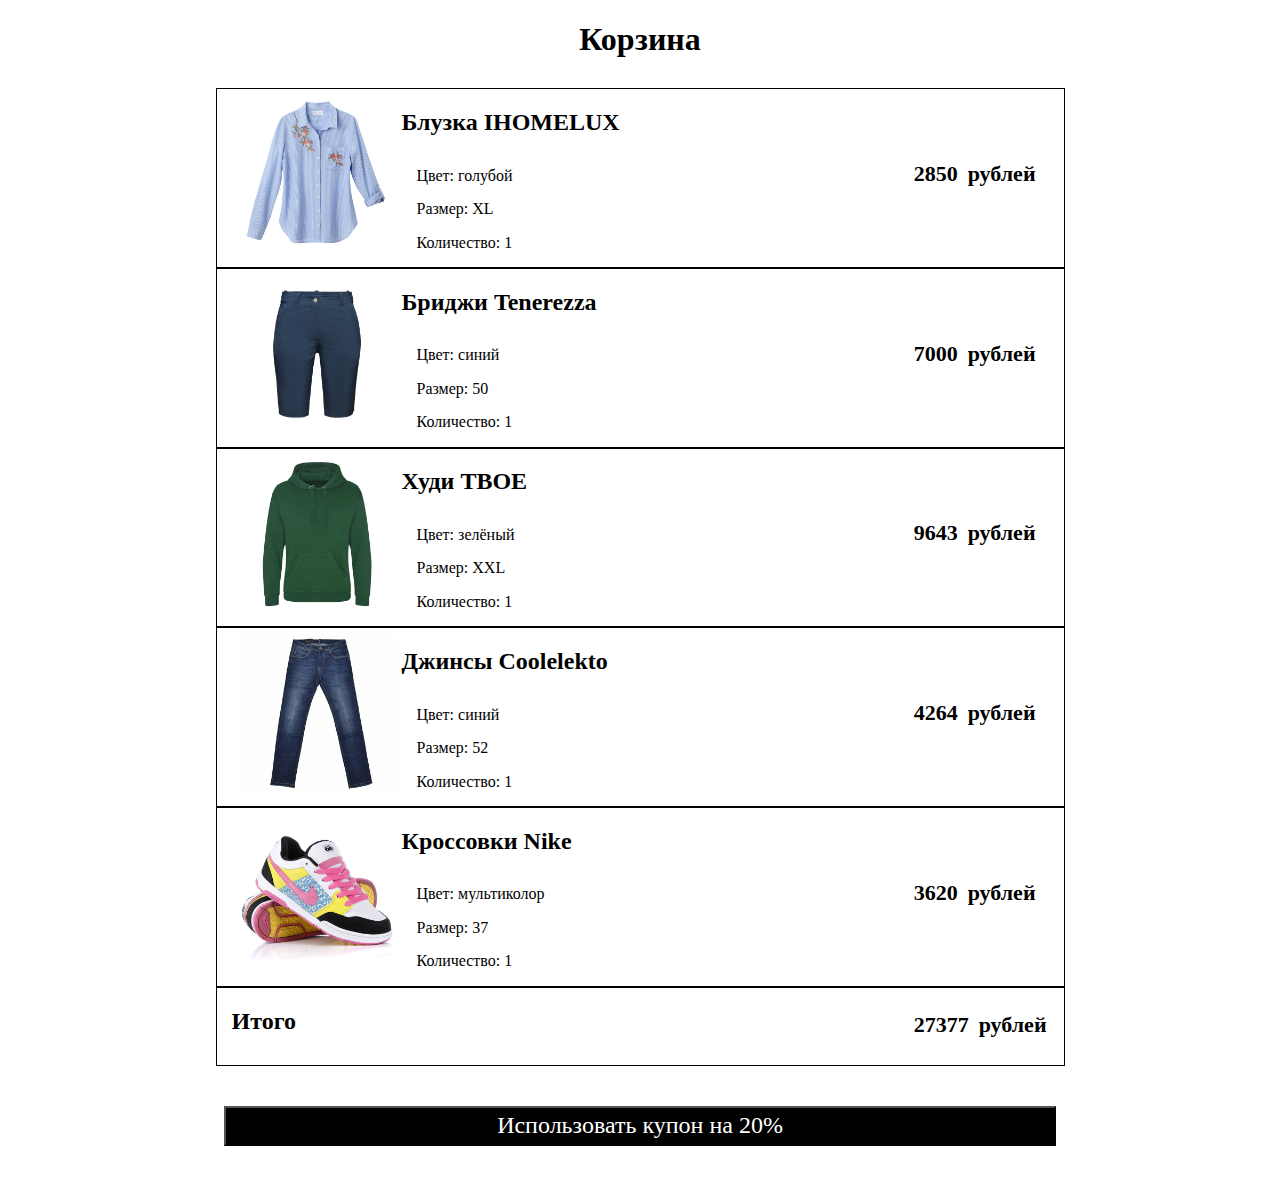
<file: Практическое задание 1/index.html>
<!DOCTYPE html>
<html lang="ru">
	<head>
		<meta charset="UTF-8" />
		<meta
			name="viewport"
			content="width=device-width, initial-scale=1.0" />
		<link
			rel="stylesheet"
			href="styles/normalize.css" />
		<link
			rel="stylesheet"
			href="styles/style.css" />
		<script src="script.js"></script>
		<title>Корзина</title>
	</head>
	<body>
		<h1>Корзина</h1>
		<div class="container">
			<div class="product-card">
				<div class="img-and-description">
					<img
						src="assets/blouse.jpg"
						alt="blouse"
						class="product-icon" />
					<div class="product-description">
						<h2>Блузка IHOMELUX</h2>
						<p class="product-details">Цвет: голубой</p>
						<p class="product-details">Размер: XL</p>
						<p class="product-details">Количество: 1</p>
					</div>
				</div>
				<div class="price">
					<p class="price-item">2850</p>
					<p>рублей</p>
				</div>
			</div>
			<div class="product-card">
				<div class="img-and-description">
					<img
						src="assets/breeches.jpg"
						alt="breeches"
						class="product-icon" />
					<div class="product-description">
						<h2>Бриджи Tenerezza</h2>
						<p class="product-details">Цвет: синий</p>
						<p class="product-details">Размер: 50</p>
						<p class="product-details">Количество: 1</p>
					</div>
				</div>
				<div class="price">
					<p class="price-item">7000</p>
					<p>рублей</p>
				</div>
			</div>
			<div class="product-card">
				<div class="img-and-description">
					<img
						src="assets/hoodie.jpg"
						alt="hoodie"
						class="product-icon" />
					<div class="product-description">
						<h2>Худи ТВОЕ</h2>
						<p class="product-details">Цвет: зелёный</p>
						<p class="product-details">Размер: XXL</p>
						<p class="product-details">Количество: 1</p>
					</div>
				</div>
				<div class="price">
					<p class="price-item">9643</p>
					<p>рублей</p>
				</div>
			</div>
			<div class="product-card">
				<div class="img-and-description">
					<img
						src="assets/jeans.jpg"
						alt="jeans"
						class="product-icon" />
					<div class="product-description">
						<h2>Джинсы Coolelekto</h2>
						<p class="product-details">Цвет: синий</p>
						<p class="product-details">Размер: 52</p>
						<p class="product-details">Количество: 1</p>
					</div>
				</div>
				<div class="price">
					<p class="price-item">4264</p>
					<p>рублей</p>
				</div>
			</div>
			<div class="product-card">
				<div class="img-and-description">
					<img
						src="assets/snickers.jpg"
						alt="snickers"
						class="product-icon" />
					<div class="product-description">
						<h2>Кроссовки Nike</h2>
						<p class="product-details">Цвет: мультиколор</p>
						<p class="product-details">Размер: 37</p>
						<p class="product-details">Количество: 1</p>
					</div>
				</div>
				<div class="price">
					<p class="price-item">3620</p>
					<p>рублей</p>
				</div>
			</div>
			<div class="product-card">
				<h2>Итого</h2>
				<div class="price">
					<p class="total"></p>
					<p>рублей</p>
				</div>
			</div>
		</div>
		<div class="button-container">
			<button onclick="sale()">Использовать купон на 20%</button>
		</div>
	</body>
</html>
</file>
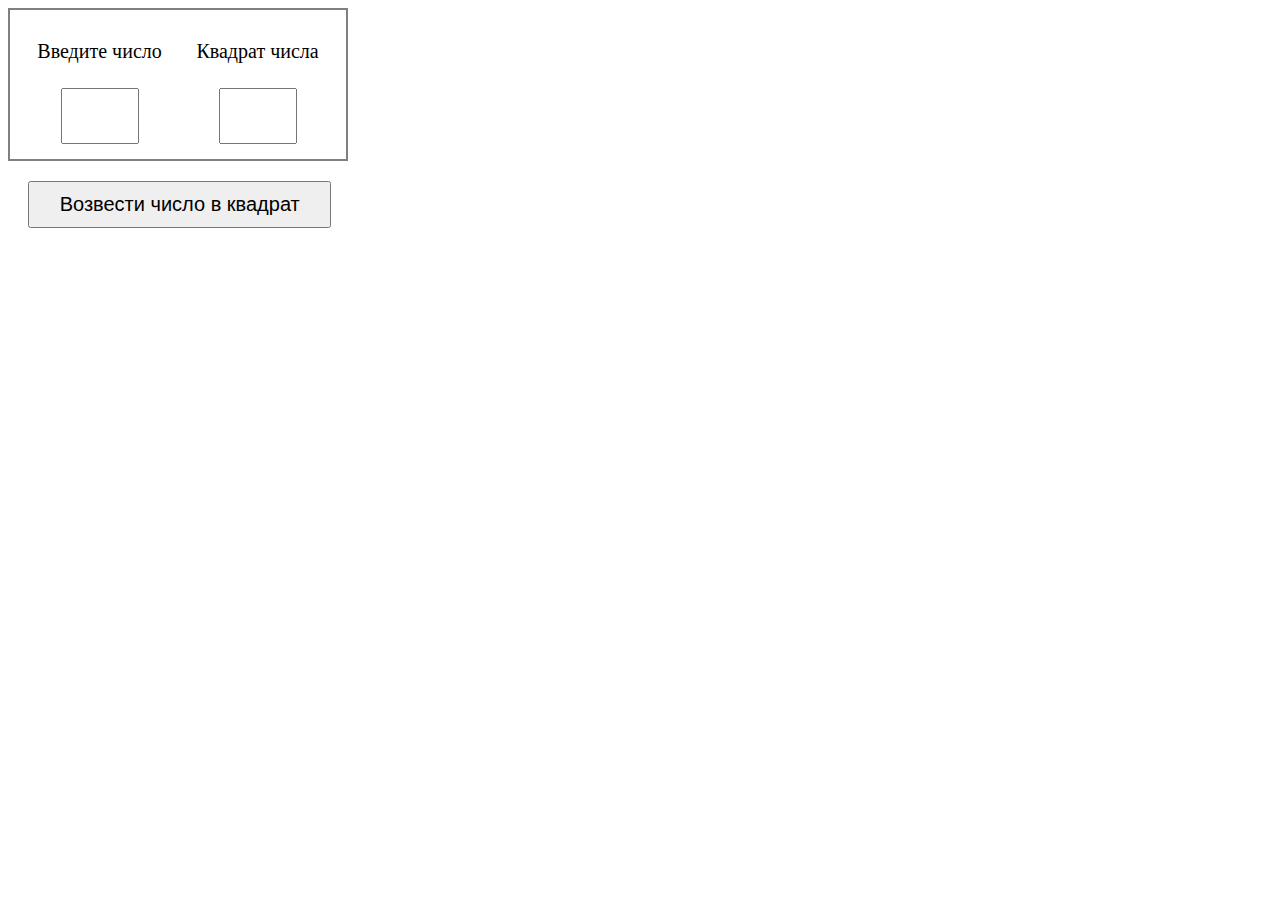
<file: Практическое задание 2/index.html>
<!DOCTYPE html>
<html lang="en">
	<head>
		<meta charset="UTF-8" />
		<meta
			name="viewport"
			content="width=device-width, initial-scale=1.0" />
		<link
			rel="stylesheet"
			href="style.css" />
		<script src="script.js"></script>
		<title>Возведение числа в квадрат</title>
	</head>
	<body>
		<div class="container">
			<div>
				<p>Введите число</p>
				<input
					class="number"
					type="number" />
			</div>
			<div>
				<p>Квадрат числа</p>
				<input
					class="square"
					type="number"
					readonly />
			</div>
		</div>
		<button onclick="squareNumber()">Возвести число в квадрат</button>
	</body>
</html>
</file>
<file: Практическое задание 1/styles/style.css>
h1 {
    text-align: center;
}
.container {
    margin-top: 30px;
    display: flex;
    flex-wrap: wrap;
    justify-content: center;
}

.product-card {
    border: 1px solid black;
    width: 65%;
    display: flex;
    justify-content: space-between;
    padding-left: 15px;
}

.product-icon {
    width: 160px;
    height: 160px;
    padding: 5px;
}
.img-and-description {
    display: flex;
}
h2 {
    width: max-content;
    margin-bottom: 30px;
}
.product-details {
    width: max-content;
    margin: 15px;
}
.price {
    font-size: 22px;
    font-weight: 700;
    display: flex;
    margin: 0 50px;
    justify-content: space-between;
    align-items: center;
    width: 12%;
    height: 95%;
}
.price-item {
    margin-right: 10px;
}
.total {
    margin-right: 10px;
}
.button-container {
    display: flex;
    justify-content: center;
}
button {
    margin: 40px;
    height: 40px;
    width: 65%;
    background-color: black;
    color: white;
    font-size: 24px;
}
</file>
<file: Практическое задание 2/style.css>
.container {
    width: 25%;
    display: flex;
    justify-content: space-around;
    border: 2px gray solid;
    padding: 10px;
    text-align: center;
    font-size: 20px;
}
input {
    height: 50px;
    width: 70px;
    margin: 5px;
    font-size: 20px;
}
button {
width: 24%;
margin: 20px;
padding: 10px;
font-size: 20px;
}
</file>
